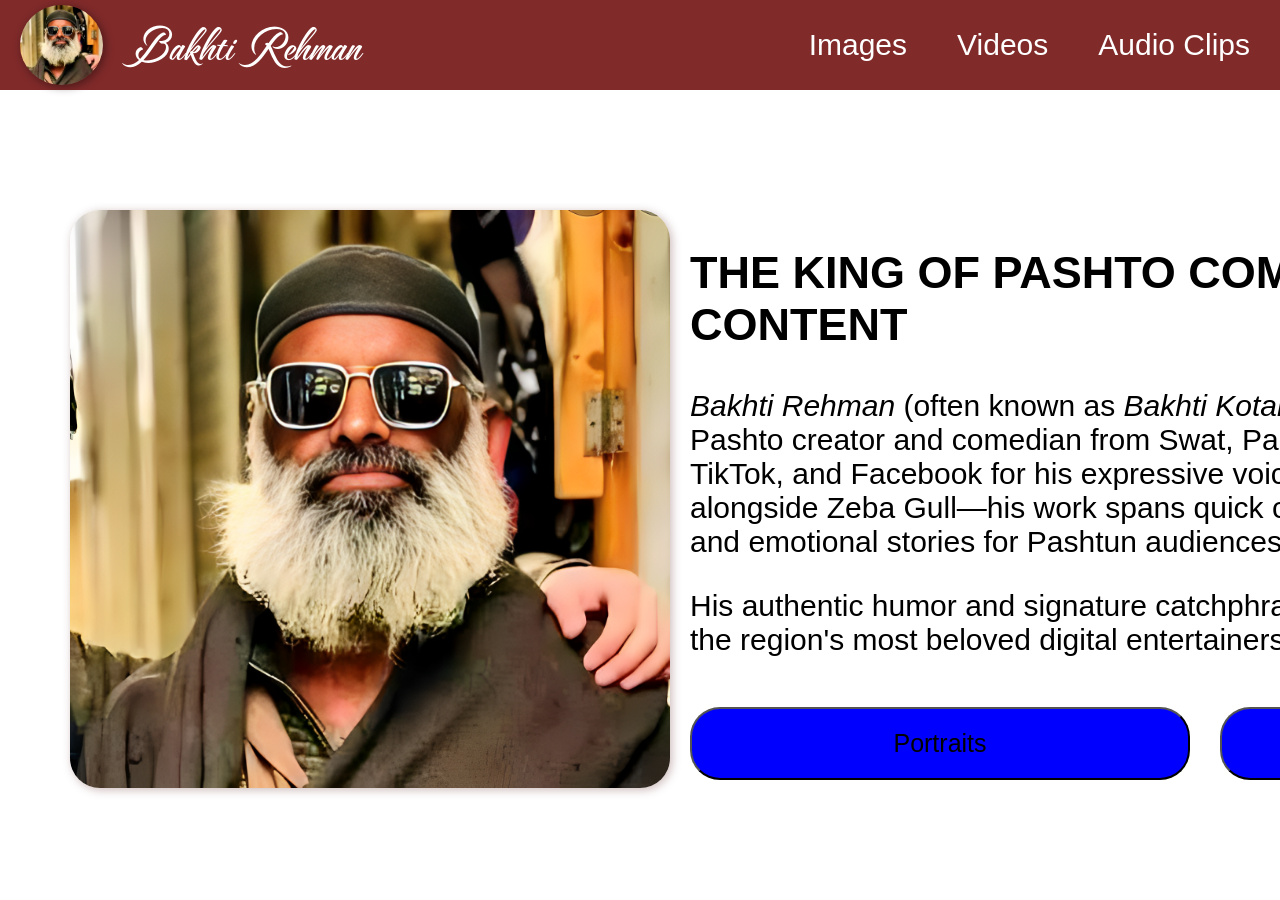
<file: index.html>
<!DOCTYPE html>
<html lang="en">

<head>
    <meta charset="UTF-8">
    <meta name="viewport" content="width=device-width, initial-scale=1.0">
    <title>Bakhti Rehman</title>
    <link rel="stylesheet" href="style.css">

</head>

<body>
    <nav class="navbar">
        <div class="logotitle">
            <img src="images/bakhti-profileclear.png" alt="">
            <a href="index.html">Bakhti Rehman</a>
        </div>
        <div class="navbuttons">
            <a href="images.html" target="_blank">Images</a>
            <a href="videos.html" target="_blank">Videos</a>
            <a href="audioClips.html" target="_blank">Audio Clips</a>
        </div>

    </nav>

    <!-- Main Body Container -->

    <div class="container">
        <div class="containerimg" id="containerimg">
            <img src="images/bakhti-profileclear.png">
        </div>
        <div class="sidetextAndButtons">
            <div class="sidetext">
                <h2>THE KING OF PASHTO COMEDY & VIRAL CONTENT</h2>
                <p class="biography" id="biography">
                    <span id="bakhtirehman"><em>Bakhti Rehman</em></span>

                    (often known as

                    <span id="bakhtikotak"><em> Bakhti Kotak</em></span>)

                    Bakhti Rehman is a viral Pashto creator and comedian from Swat, Pakistan. Known across YouTube,
                    TikTok,
                    and Facebook for his expressive voice and village-life skits—often alongside Zeba Gull—his work
                    spans
                    quick comedy clips, improvised chats, and emotional stories for Pashtun audiences worldwide.
                </p>
                <p class="biography">
                    His authentic humor and signature catchphrases continue to make him one of the region's most beloved
                    digital entertainers.
                </p>

            </div>

            <div class="buttons">
                <button class="portraitVideobtn"><a href="images.html" target="_blank">Portraits</a></button>
                <button class="portraitVideobtn"> <a href="videos.html" target="_blank"> Videos</a>
                </button>
            </div>

        </div>


        <div>
            <hr>
        </div>

        <div class="recentwork">

        </div>


</body>

</html>
</file>
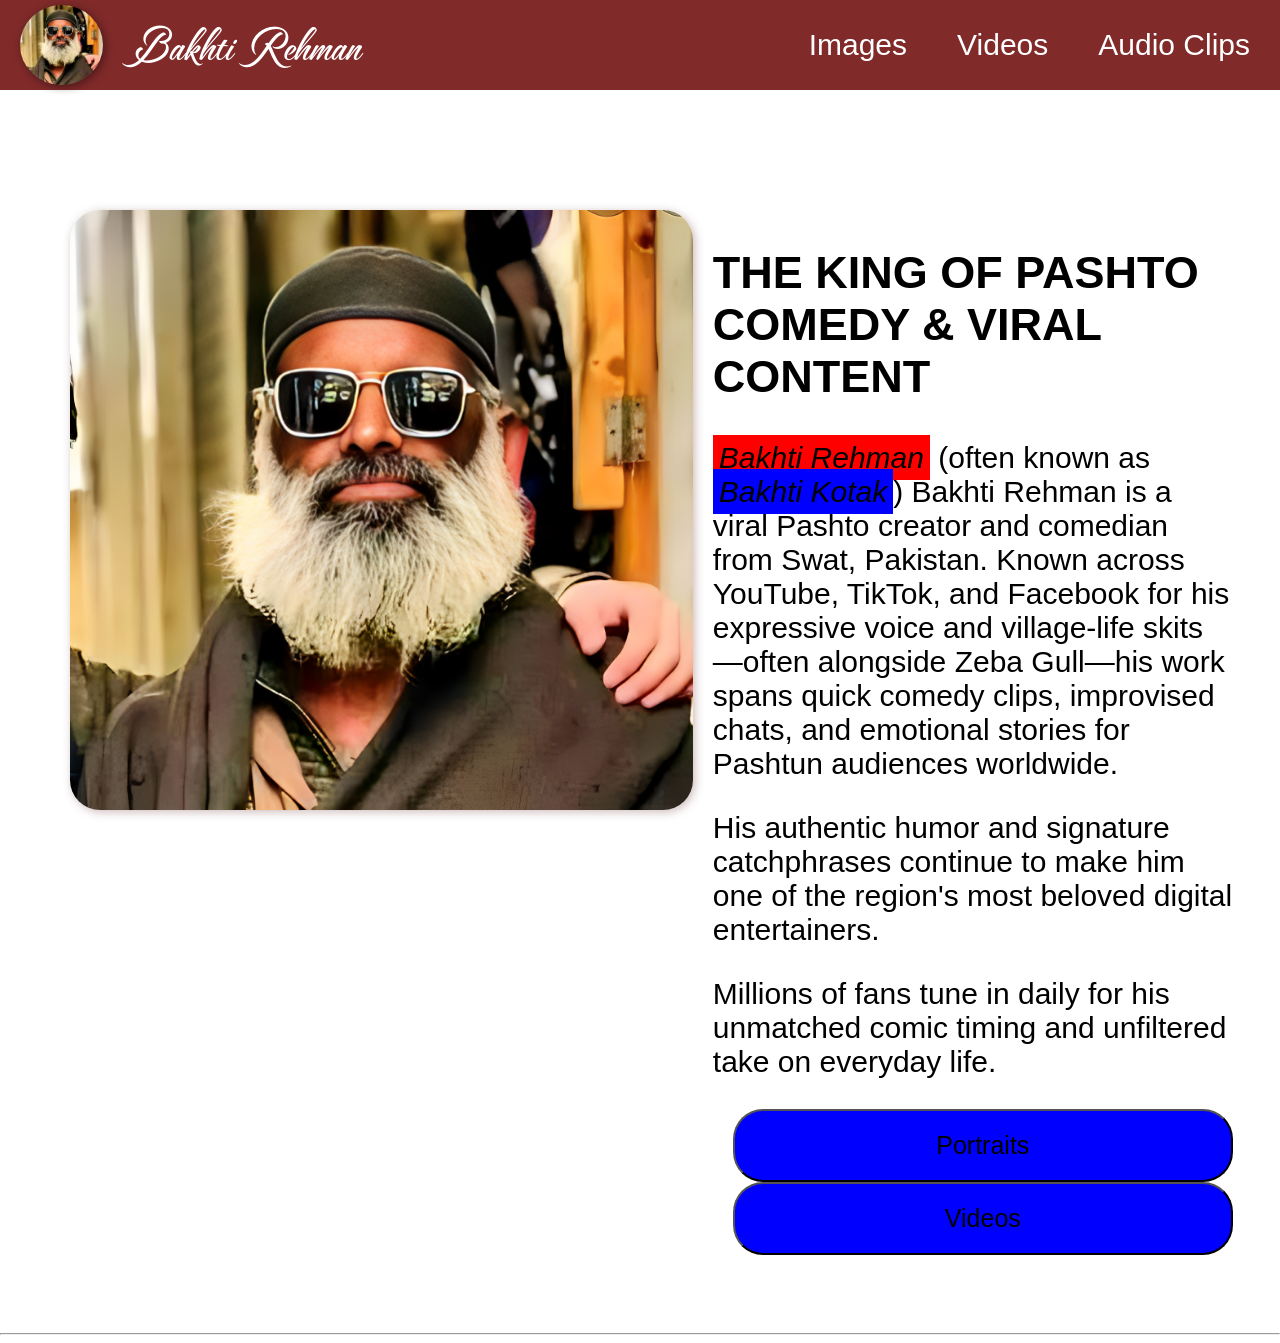
<file: Bakhti/index.html>
<!DOCTYPE html>
<html lang="en">

<head>
    <meta charset="UTF-8">
    <meta name="viewport" content="width=device-width, initial-scale=1.0">
    <title>Bakhti Rehman</title>
    <link rel="stylesheet" href="style.css">

</head>

<body>
    <nav class="navbar">
        <div class="logotitle">
            <img src="images/bakhti-profileclear.png" alt="">
            <span>Bakhti Rehman</span>
        </div>
        <div class="navbuttons">
            <a href="images.html" target="_blank">Images</a>
            <a href="videos.html" target="_blank">Videos</a>
            <a href="audioClips.html" target="_blank">Audio Clips</a>
        </div>

    </nav>

    <!-- Main Body Container -->

    <div class="container">
        <div class="containerimg" id="containerimg">
            <img src="images/bakhti-profileclear.png">
        </div>
        <div class="sidetext">
            <h2>THE KING OF PASHTO COMEDY & VIRAL CONTENT</h2>
            <p class="biography" id="biography">
                <span id="bakhtirehman"><em>Bakhti Rehman</em></span>

                (often known as

                <span id="bakhtikotak"><em> Bakhti Kotak</em></span>)

                Bakhti Rehman is a viral Pashto creator and comedian from Swat, Pakistan. Known across YouTube, TikTok, and Facebook for his expressive voice and village-life skits—often alongside Zeba Gull—his work spans quick comedy clips, improvised chats, and emotional stories for Pashtun audiences worldwide.
            </p>
            <p class="biography">
                His authentic humor and signature catchphrases continue to make him one of the region's most beloved digital entertainers.
            </p>
            <p class="biography">
                Millions of fans tune in daily for his unmatched comic timing and unfiltered take on everyday life.
            </p>
            <button class="portraitVideobtn"><a href="images.html" target="_blank">Portraits</a></button>
            <button class="portraitVideobtn"> <a href="videos.html" target="_blank"> Videos</a>
            </button>

        </div>
    </div>

    <div>
        <hr>
    </div>

    <div class="recentwork">
        
    </div>

    
</body>

</html>
</file>
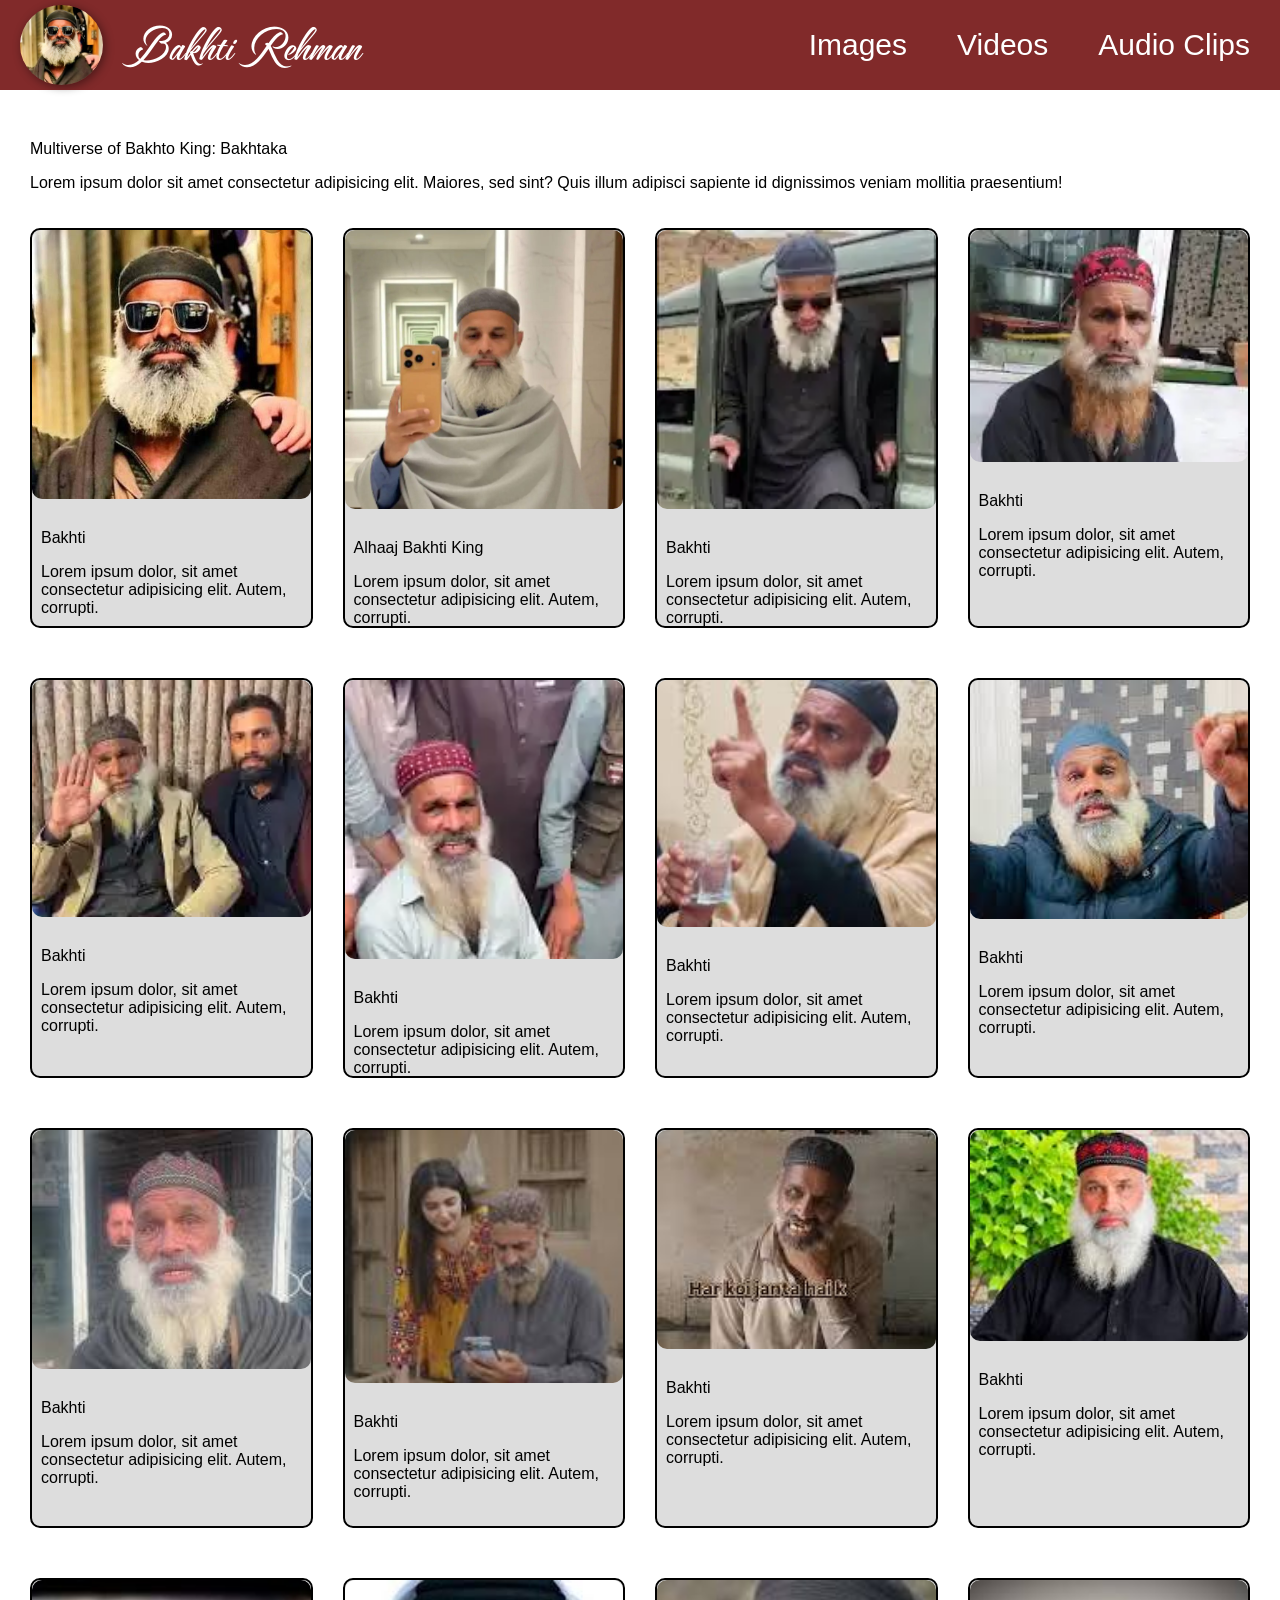
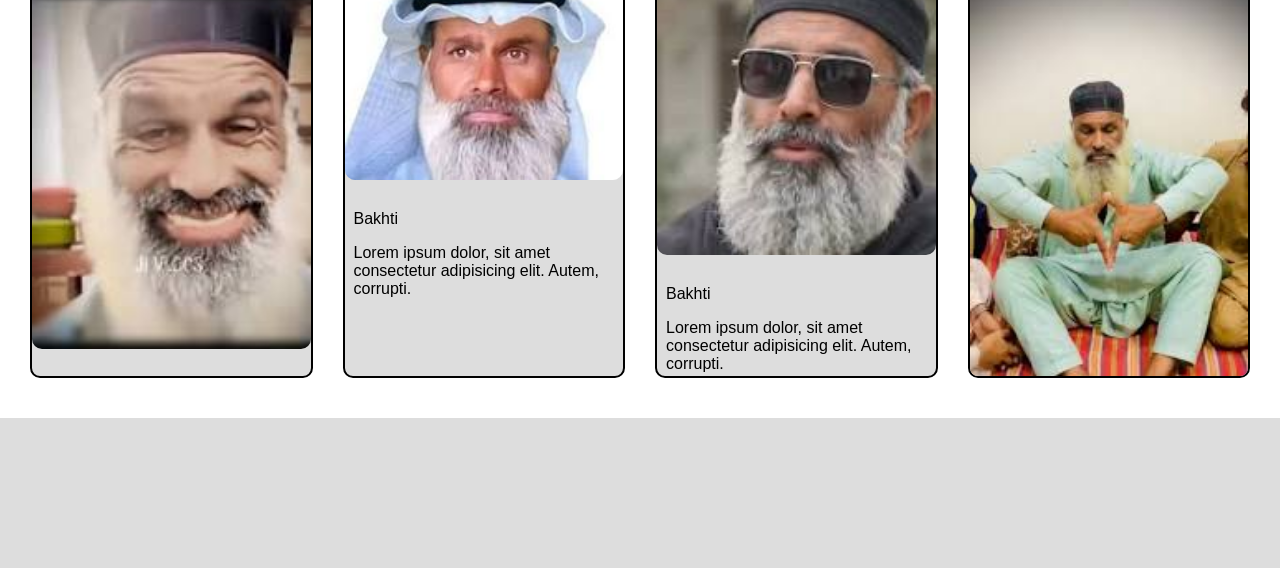
<file: images.html>
<!DOCTYPE html>
<html lang="en">

<head>
    <meta charset="UTF-8">
    <meta name="viewport" content="width=device-width, initial-scale=1.0">
    <title>Images</title>
    <link rel="stylesheet" href="style.css">
</head>

<body>
    <nav class="navbar">
        <div class="logotitle">
            <img src="images/bakhti-profileclear.png" alt="">
            <a href="index.html">Bakhti Rehman</a>
        </div>
        <div class="navbuttons">
            <div class="navbuttons">
            <a href="images.html">Images</a>
            <a href="videos.html">Videos</a>
            <a href="audioClips.html">Audio Clips</a>
        </div>
        </div>
    </nav>

    <main class="imagessectionbody" id="imagessectionbody">
        <div class="cardsectiontop" id="cardsectiontop">
            <span>
                Multiverse of Bakhto King: Bakhtaka
            </span>
            <p>
                Lorem ipsum dolor sit amet consectetur adipisicing elit. Maiores, sed sint? Quis illum adipisci sapiente
                id dignissimos veniam mollitia praesentium!
            </p>

        </div>
        <div class="cards" id="cards">
            <div class="imagecard" id="card1">
                <img src="images/bakhti-profile.png" alt="">
                <div class="cardbody">
                    <span>Bakhti</span>
                    <p>Lorem ipsum dolor, sit amet consectetur adipisicing elit. Autem, corrupti.</p>
                </div>
            </div>
            <div class="imagecard" id="card2">
                <img src="images/bakhti-profile1.jpg" alt="">
                <div class="cardbody">
                    <span>Alhaaj Bakhti King</span>
                    <p>Lorem ipsum dolor, sit amet consectetur adipisicing elit. Autem, corrupti.</p>
                </div>
            </div>
            <div class="imagecard" id="card3">
                <img src="images/bakhtiimg1.png" alt="">
                <div class="cardbody">
                    <span>Bakhti</span>
                    <p>Lorem ipsum dolor, sit amet consectetur adipisicing elit. Autem, corrupti.</p>
                </div>
            </div>
            <div class="imagecard" id="card4">
                <img src="images/bakhtiimg2.png" alt="">
                <div class="cardbody">
                    <span>Bakhti</span>
                    <p>Lorem ipsum dolor, sit amet consectetur adipisicing elit. Autem, corrupti.</p>
                </div>
            </div>
            <div class="imagecard" id="card5">
                <img src="images/bakhtiimg3.png" alt="">
                <div class="cardbody">
                    <span>Bakhti</span>
                    <p>Lorem ipsum dolor, sit amet consectetur adipisicing elit. Autem, corrupti.</p>
                </div>
            </div>

            <div class="imagecard" id="card5">
                <img src="images/bakhtiimg4.png" alt="">
                <div class="cardbody">
                    <span>Bakhti</span>
                    <p>Lorem ipsum dolor, sit amet consectetur adipisicing elit. Autem, corrupti.</p>
                </div>
            </div>

            <div class="imagecard" id="card5">
                <img src="images/bakhtiimg6.png" alt="">
                <div class="cardbody">
                    <span>Bakhti</span>
                    <p>Lorem ipsum dolor, sit amet consectetur adipisicing elit. Autem, corrupti.</p>
                </div>
            </div>

            <div class="imagecard" id="card5">
                <img src="images/bakhtiimg7.png" alt="">
                <div class="cardbody">
                    <span>Bakhti</span>
                    <p>Lorem ipsum dolor, sit amet consectetur adipisicing elit. Autem, corrupti.</p>
                </div>
            </div>

            <div class="imagecard" id="card5">
                <img src="images/bakhtiimg8.png" alt="">
                <div class="cardbody">
                    <span>Bakhti</span>
                    <p>Lorem ipsum dolor, sit amet consectetur adipisicing elit. Autem, corrupti.</p>
                </div>
            </div>

            <div class="imagecard" id="card5">
                <img src="images/bakhtiimg9.png" alt="">
                <div class="cardbody">
                    <span>Bakhti</span>
                    <p>Lorem ipsum dolor, sit amet consectetur adipisicing elit. Autem, corrupti.</p>
                </div>
            </div>

            <div class="imagecard" id="card5">
                <img src="images/bakhtiimg10.png" alt="">
                <div class="cardbody">
                    <span>Bakhti</span>
                    <p>Lorem ipsum dolor, sit amet consectetur adipisicing elit. Autem, corrupti.</p>
                </div>
            </div>

            <div class="imagecard" id="card5">
                <img src="images/bakhtiimg11.png" alt="">
                <div class="cardbody">
                    <span>Bakhti</span>
                    <p>Lorem ipsum dolor, sit amet consectetur adipisicing elit. Autem, corrupti.</p>
                </div>
            </div>

            <div class="imagecard" id="card5">
                <img src="images/bakhtiimg12.png" alt="">
                <div class="cardbody">
                    <span>Bakhti</span>
                    <p>Lorem ipsum dolor, sit amet consectetur adipisicing elit. Autem, corrupti.</p>
                </div>
            </div>

            <div class="imagecard" id="card5">
                <img src="images/bakhtiimg13.png" alt="">
                <div class="cardbody">
                    <span>Bakhti</span>
                    <p>Lorem ipsum dolor, sit amet consectetur adipisicing elit. Autem, corrupti.</p>
                </div>
            </div>

            <div class="imagecard" id="card5">
                <img src="images/bakhtiimg14.png" alt="">
                <div class="cardbody">
                    <span>Bakhti</span>
                    <p>Lorem ipsum dolor, sit amet consectetur adipisicing elit. Autem, corrupti.</p>
                </div>
            </div>

            <div class="imagecard" id="card5">
                <img src="images/bakhtiimg15.png" alt="">
                <div class="cardbody">
                    <span>Bakhti</span>
                    <p>Lorem ipsum dolor, sit amet consectetur adipisicing elit. Autem, corrupti.</p>
                </div>
            </div>
    
        </div>

    </main>

    <footer>

    </footer>

</body>

</html>
</file>
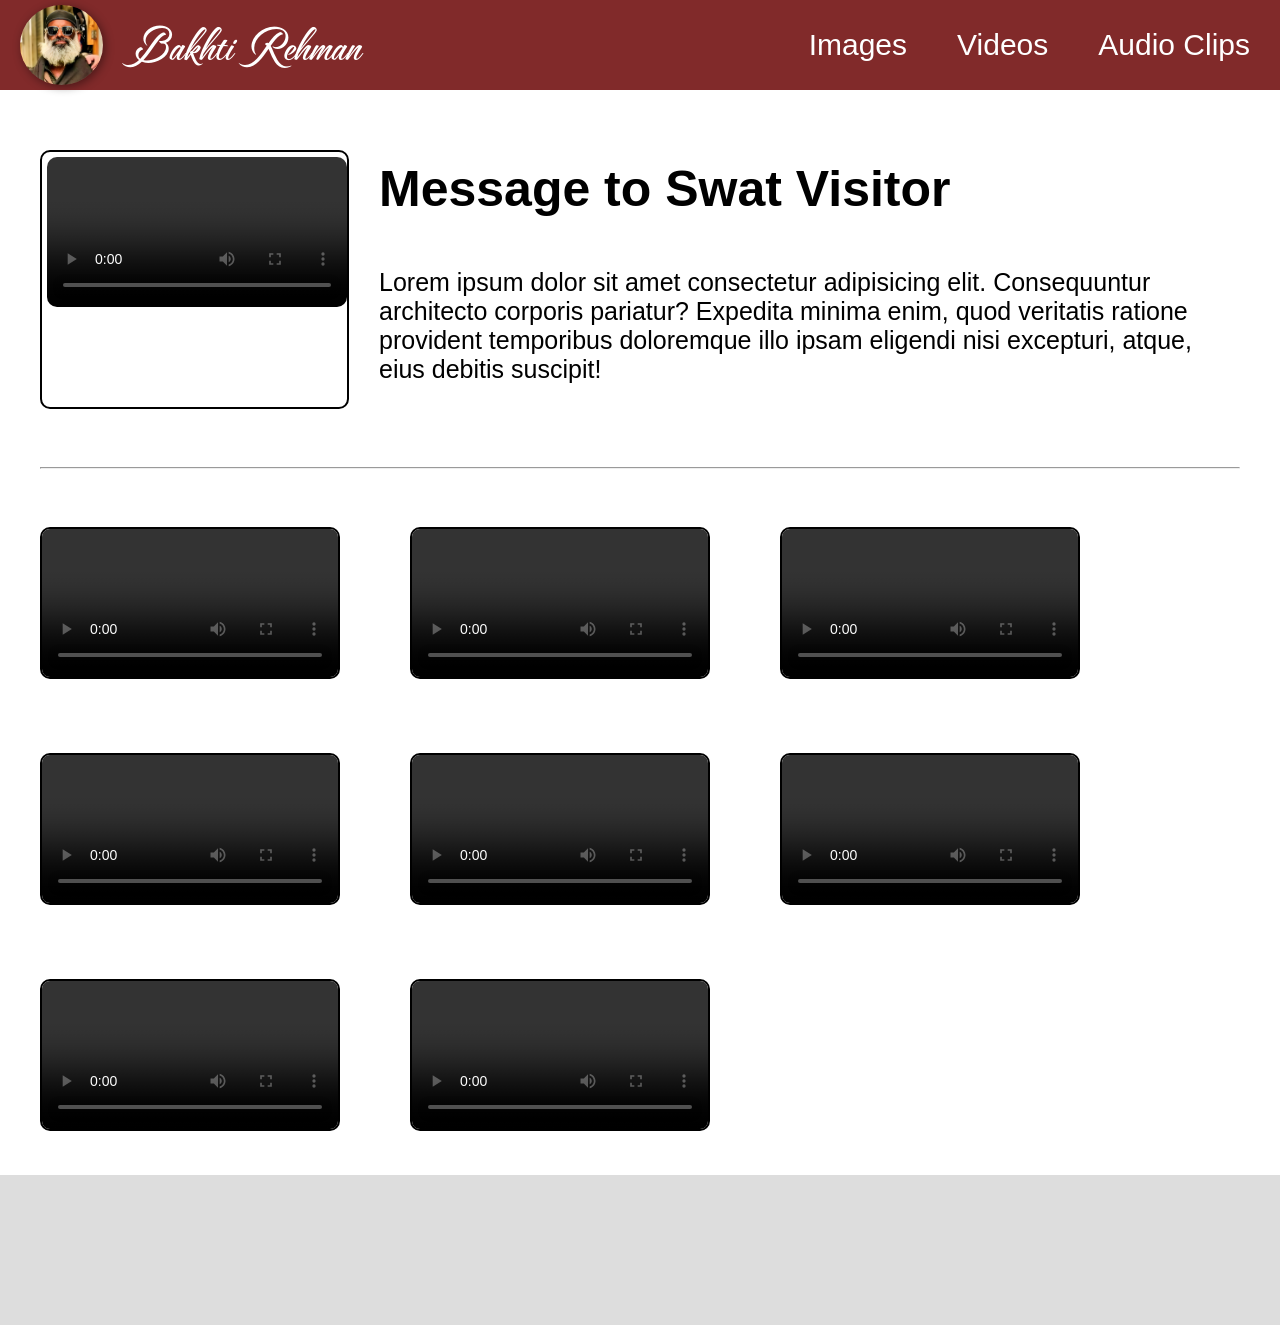
<file: videos.html>
<!DOCTYPE html>
<html lang="en">

<head>
    <meta charset="UTF-8">
    <meta name="viewport" content="width=device-width, initial-scale=1.0">
    <title>Videos Section</title>
    <link rel="stylesheet" href="style.css">
</head>

<body>
    <nav class="navbar">
        <div class="logotitle">
            <img src="images/bakhti-profileclear.png" alt="">
            <a href="index.html">Bakhti Rehman</a>
        </div>
        <div class="navbuttons">
            <div class="navbuttons">
            <a href="images.html">Images</a>
            <a href="videos.html">Videos</a>
            <a href="audioClips.html">Audio Clips</a>
        </div>
        </div>
    </nav>

    <main class="videosection">
        <div class="herovideoanddetails">
            <div class="herovideocard" id="herovideocard1">
                <video controls>
                    <source src="videos/bakhtivid4.mp4" playsinline>
                </video>
            </div>
            <div class="herovideosidetext">
                <h3 class="videotitle">Message to Swat Visitor</h3>
                <p>Lorem ipsum dolor sit amet consectetur adipisicing elit. Consequuntur architecto corporis pariatur? Expedita minima enim, quod veritatis ratione provident temporibus doloremque illo ipsam eligendi nisi excepturi, atque, eius debitis suscipit!</p>
            </div>
        </div>

        <div class="hr">
            <hr>
        </div>

        <div class="morevideos" id="morevideos">

            <div class="videocard" id="videocard2">
                <video controls>
                    <source src="videos/bakhtivid2.mp4">
                </video>
            </div>

            <div class="videocard" id="videocard3">
                <video controls>
                    <source src="videos/bakhtivid3.mp4">
                </video>
            </div>
            <div class="videocard" id="videocard4">
                <video controls>
                    <source src="videos/bakhtivid1.mp4">
                </video>
            </div>
            <div class="videocard" id="videocard5">
                <video controls>
                    <source src="videos/bakhtivid5.mp4">
                </video>
            </div>
            <div class="videocard" id="videocard6">
                <video controls>
                    <source src="videos/bakhtivid6.mp4">
                </video>
            </div>
            <div class="videocard" id="videocard7">
                <video controls>
                    <source src="videos/bakhtivid7.mp4">
                </video>
            </div>
            <div class="videocard" id="videocard8">
                <video controls>
                    <source src="videos/bakhtivid8.mp4">
                </video>
            </div>
            <div class="videocard" id="videocard9">
                <video controls>
                    <source src="videos/bakhtivid9.mp4">
                </video>
            </div>
        </div>
    </main>

    <footer>

    </footer>
</body>

</html>
</file>
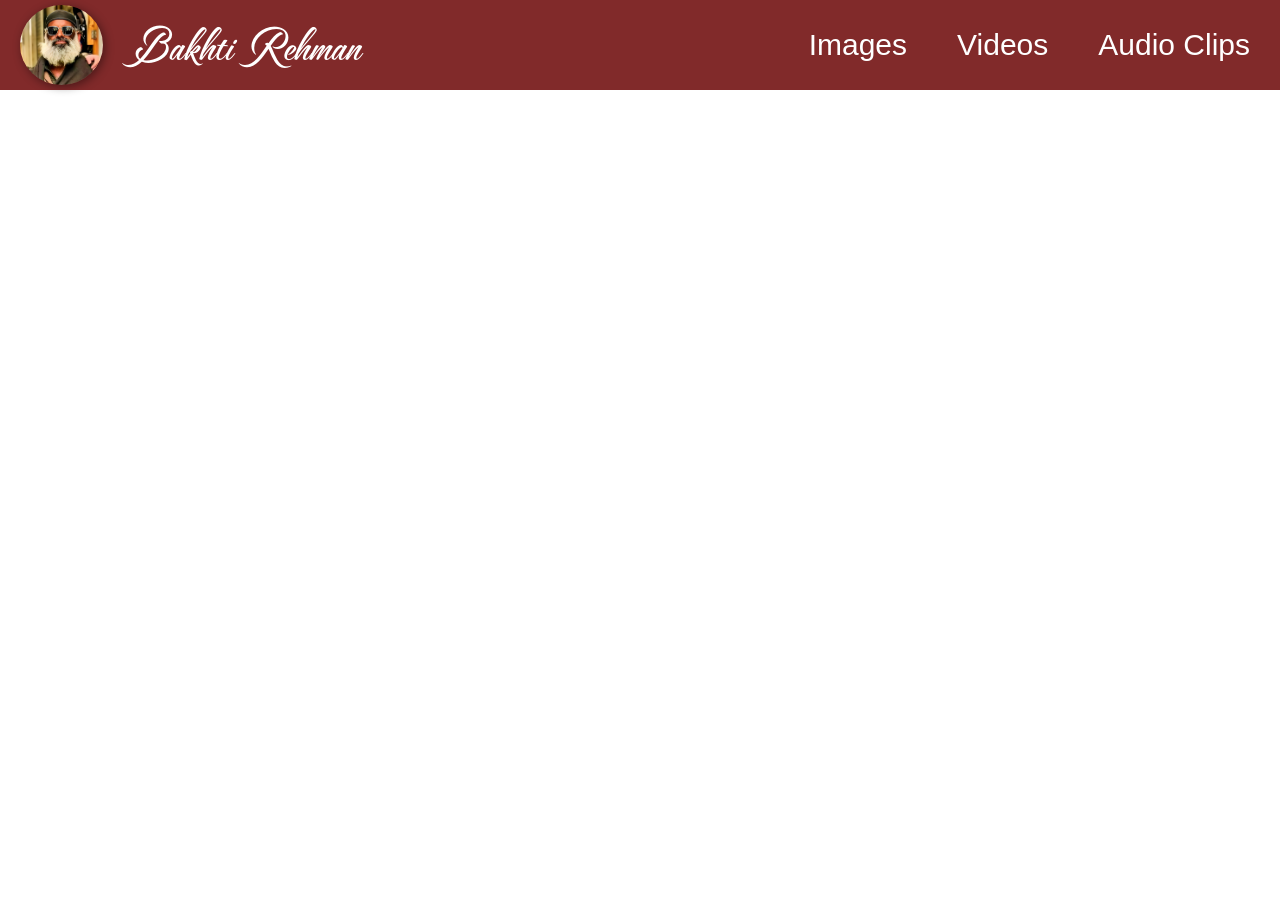
<file: Bakhti/audioClips.html>
<!DOCTYPE html>
<html lang="en">
<head>
    <meta charset="UTF-8">
    <meta name="viewport" content="width=device-width, initial-scale=1.0">
    <title>Audio Clips</title>
    <link rel="stylesheet" href="style.css">
</head>
<body>
    <nav class="navbar">
        <div class="logotitle">
            <img src="images/bakhti-profileclear.png" alt="">
            <span>Bakhti Rehman</span>
        </div>
        <div class="navbuttons">
            <div class="navbuttons">
            <a href="images.html" target="_blank">Images</a>
            <a href="videos.html" target="_blank">Videos</a>
            <a href="audioClips.html" target="_blank">Audio Clips</a>
        </div>
        </div>
    </nav>

</body>
</html>
</file>
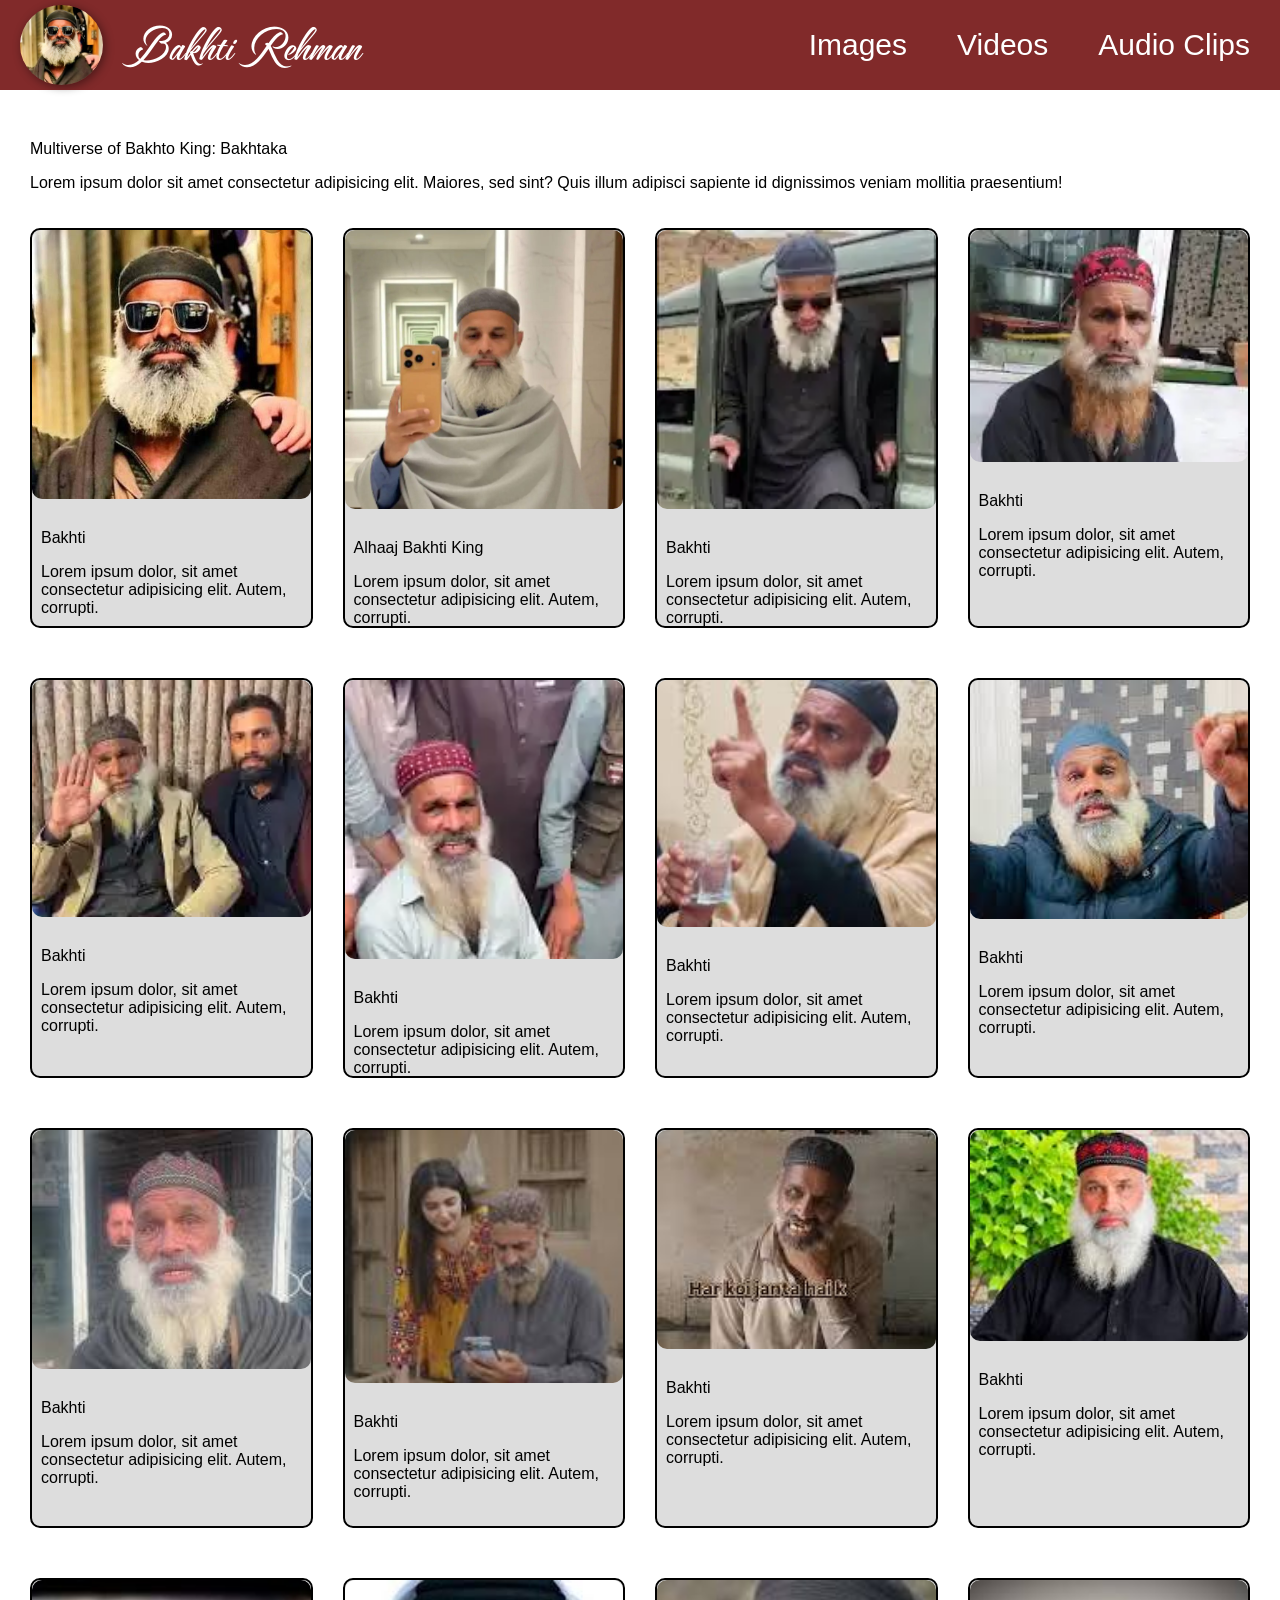
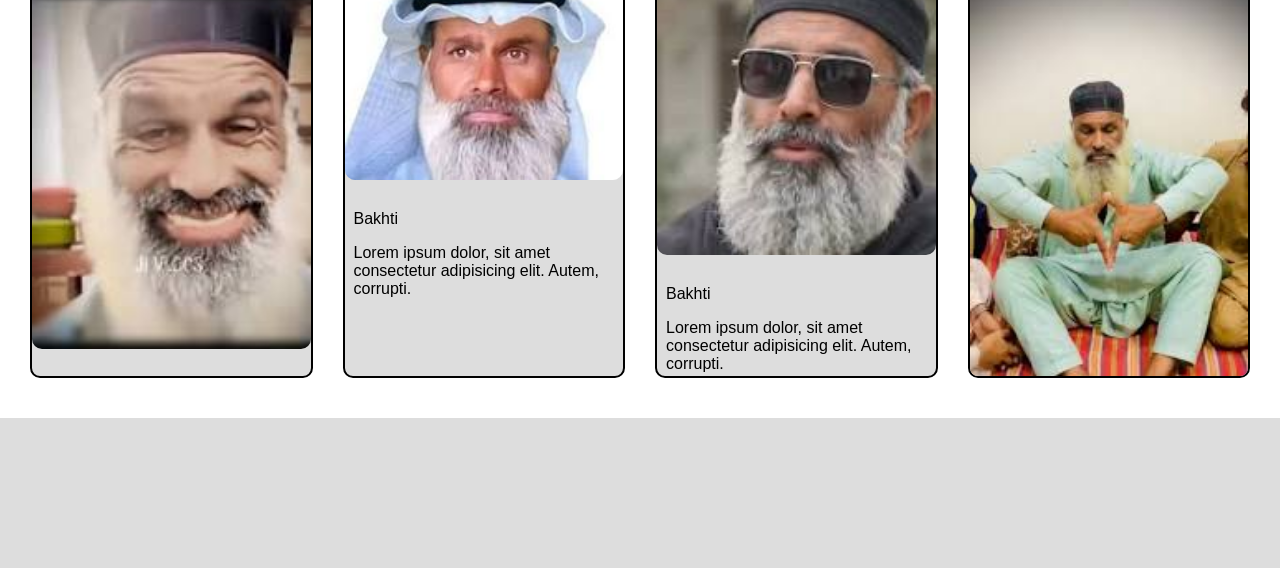
<file: Bakhti/images.html>
<!DOCTYPE html>
<html lang="en">

<head>
    <meta charset="UTF-8">
    <meta name="viewport" content="width=device-width, initial-scale=1.0">
    <title>Images</title>
    <link rel="stylesheet" href="style.css">
</head>

<body>
    <nav class="navbar">
        <div class="logotitle">
            <img src="images/bakhti-profileclear.png" alt="">
            <span>Bakhti Rehman</span>
        </div>
        <div class="navbuttons">
            <div class="navbuttons">
            <a href="images.html" target="_blank">Images</a>
            <a href="videos.html" target="_blank">Videos</a>
            <a href="audioClips.html" target="_blank">Audio Clips</a>
        </div>
        </div>
    </nav>

    <main class="imagessectionbody" id="imagessectionbody">
        <div class="cardsectiontop" id="cardsectiontop">
            <span>
                Multiverse of Bakhto King: Bakhtaka
            </span>
            <p>
                Lorem ipsum dolor sit amet consectetur adipisicing elit. Maiores, sed sint? Quis illum adipisci sapiente
                id dignissimos veniam mollitia praesentium!
            </p>

        </div>
        <div class="cards" id="cards">
            <div class="imagecard" id="card1">
                <img src="images/bakhti-profile.png" alt="">
                <div class="cardbody">
                    <span>Bakhti</span>
                    <p>Lorem ipsum dolor, sit amet consectetur adipisicing elit. Autem, corrupti.</p>
                </div>
            </div>
            <div class="imagecard" id="card2">
                <img src="images/bakhti-profile1.jpg" alt="">
                <div class="cardbody">
                    <span>Alhaaj Bakhti King</span>
                    <p>Lorem ipsum dolor, sit amet consectetur adipisicing elit. Autem, corrupti.</p>
                </div>
            </div>
            <div class="imagecard" id="card3">
                <img src="images/bakhtiimg1.png" alt="">
                <div class="cardbody">
                    <span>Bakhti</span>
                    <p>Lorem ipsum dolor, sit amet consectetur adipisicing elit. Autem, corrupti.</p>
                </div>
            </div>
            <div class="imagecard" id="card4">
                <img src="images/bakhtiimg2.png" alt="">
                <div class="cardbody">
                    <span>Bakhti</span>
                    <p>Lorem ipsum dolor, sit amet consectetur adipisicing elit. Autem, corrupti.</p>
                </div>
            </div>
            <div class="imagecard" id="card5">
                <img src="images/bakhtiimg3.png" alt="">
                <div class="cardbody">
                    <span>Bakhti</span>
                    <p>Lorem ipsum dolor, sit amet consectetur adipisicing elit. Autem, corrupti.</p>
                </div>
            </div>

            <div class="imagecard" id="card5">
                <img src="images/bakhtiimg4.png" alt="">
                <div class="cardbody">
                    <span>Bakhti</span>
                    <p>Lorem ipsum dolor, sit amet consectetur adipisicing elit. Autem, corrupti.</p>
                </div>
            </div>

            <div class="imagecard" id="card5">
                <img src="images/bakhtiimg6.png" alt="">
                <div class="cardbody">
                    <span>Bakhti</span>
                    <p>Lorem ipsum dolor, sit amet consectetur adipisicing elit. Autem, corrupti.</p>
                </div>
            </div>

            <div class="imagecard" id="card5">
                <img src="images/bakhtiimg7.png" alt="">
                <div class="cardbody">
                    <span>Bakhti</span>
                    <p>Lorem ipsum dolor, sit amet consectetur adipisicing elit. Autem, corrupti.</p>
                </div>
            </div>

            <div class="imagecard" id="card5">
                <img src="images/bakhtiimg8.png" alt="">
                <div class="cardbody">
                    <span>Bakhti</span>
                    <p>Lorem ipsum dolor, sit amet consectetur adipisicing elit. Autem, corrupti.</p>
                </div>
            </div>

            <div class="imagecard" id="card5">
                <img src="images/bakhtiimg9.png" alt="">
                <div class="cardbody">
                    <span>Bakhti</span>
                    <p>Lorem ipsum dolor, sit amet consectetur adipisicing elit. Autem, corrupti.</p>
                </div>
            </div>

            <div class="imagecard" id="card5">
                <img src="images/bakhtiimg10.png" alt="">
                <div class="cardbody">
                    <span>Bakhti</span>
                    <p>Lorem ipsum dolor, sit amet consectetur adipisicing elit. Autem, corrupti.</p>
                </div>
            </div>

            <div class="imagecard" id="card5">
                <img src="images/bakhtiimg11.png" alt="">
                <div class="cardbody">
                    <span>Bakhti</span>
                    <p>Lorem ipsum dolor, sit amet consectetur adipisicing elit. Autem, corrupti.</p>
                </div>
            </div>

            <div class="imagecard" id="card5">
                <img src="images/bakhtiimg12.png" alt="">
                <div class="cardbody">
                    <span>Bakhti</span>
                    <p>Lorem ipsum dolor, sit amet consectetur adipisicing elit. Autem, corrupti.</p>
                </div>
            </div>

            <div class="imagecard" id="card5">
                <img src="images/bakhtiimg13.png" alt="">
                <div class="cardbody">
                    <span>Bakhti</span>
                    <p>Lorem ipsum dolor, sit amet consectetur adipisicing elit. Autem, corrupti.</p>
                </div>
            </div>

            <div class="imagecard" id="card5">
                <img src="images/bakhtiimg14.png" alt="">
                <div class="cardbody">
                    <span>Bakhti</span>
                    <p>Lorem ipsum dolor, sit amet consectetur adipisicing elit. Autem, corrupti.</p>
                </div>
            </div>

            <div class="imagecard" id="card5">
                <img src="images/bakhtiimg15.png" alt="">
                <div class="cardbody">
                    <span>Bakhti</span>
                    <p>Lorem ipsum dolor, sit amet consectetur adipisicing elit. Autem, corrupti.</p>
                </div>
            </div>
    
        </div>

    </main>

    <footer>

    </footer>

</body>

</html>
</file>
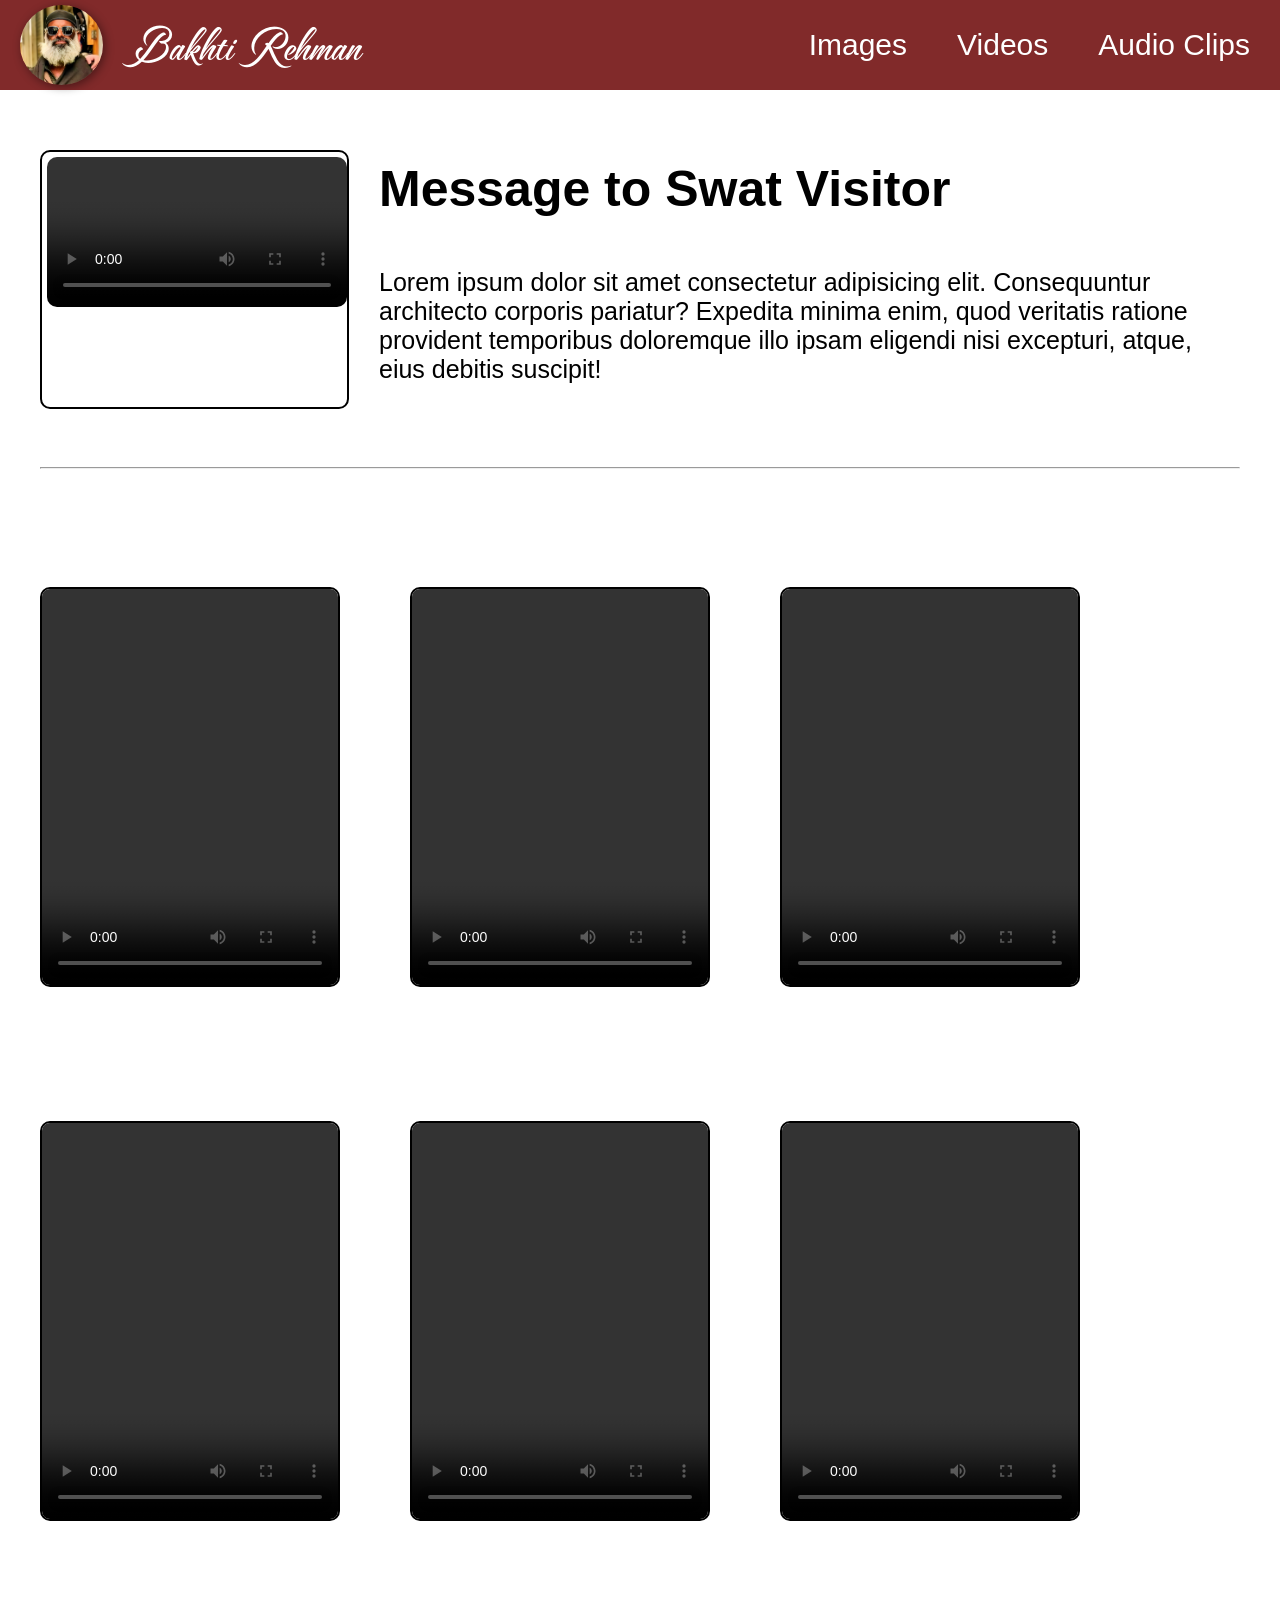
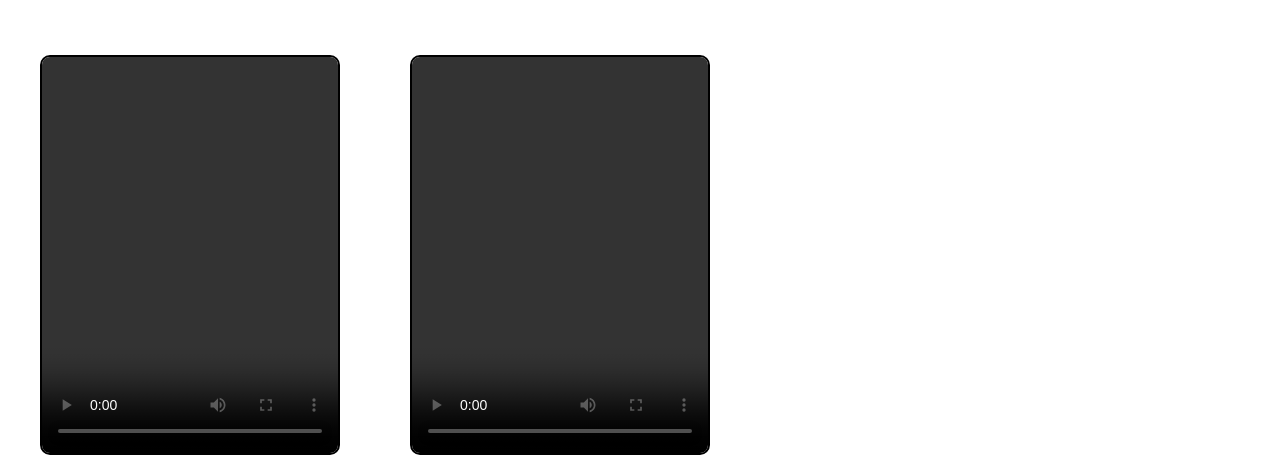
<file: Bakhti/videos.html>
<!DOCTYPE html>
<html lang="en">

<head>
    <meta charset="UTF-8">
    <meta name="viewport" content="width=device-width, initial-scale=1.0">
    <title>Videos Section</title>
    <link rel="stylesheet" href="style.css">
</head>

<body>
    <nav class="navbar">
        <div class="logotitle">
            <img src="images/bakhti-profileclear.png" alt="">
            <span>Bakhti Rehman</span>
        </div>
        <div class="navbuttons">
            <div class="navbuttons">
            <a href="images.html" target="_blank">Images</a>
            <a href="videos.html" target="_blank">Videos</a>
            <a href="audioClips.html" target="_blank">Audio Clips</a>
        </div>
        </div>
    </nav>

    <main class="videosection">
        <div class="herovideoanddetails">
            <div class="herovideocard" id="herovideocard1">
                <video controls>
                    <source src="videos/bakhtivid4.mp4" playsinline>
                </video>
            </div>
            <div class="herovideosidetext">
                <h3 class="videotitle">Message to Swat Visitor</h3>
                <p>Lorem ipsum dolor sit amet consectetur adipisicing elit. Consequuntur architecto corporis pariatur? Expedita minima enim, quod veritatis ratione provident temporibus doloremque illo ipsam eligendi nisi excepturi, atque, eius debitis suscipit!</p>
            </div>
        </div>

        <div class="hr">
            <hr>
        </div>

        <div class="morevideos" id="morevideos">

            <div class="videocard" id="videocard2">
                <video controls>
                    <source src="videos/bakhtivid2.mp4">
                </video>
            </div>

            <div class="videocard" id="videocard3">
                <video controls>
                    <source src="videos/bakhtivid3.mp4">
                </video>
            </div>
            <div class="videocard" id="videocard4">
                <video controls>
                    <source src="videos/bakhtivid1.mp4">
                </video>
            </div>
            <div class="videocard" id="videocard5">
                <video controls>
                    <source src="videos/bakhtivid5.mp4">
                </video>
            </div>
            <div class="videocard" id="videocard6">
                <video controls>
                    <source src="videos/bakhtivid6.mp4">
                </video>
            </div>
            <div class="videocard" id="videocard7">
                <video controls>
                    <source src="videos/bakhtivid7.mp4">
                </video>
            </div>
            <div class="videocard" id="videocard8">
                <video controls>
                    <source src="videos/bakhtivid8.mp4">
                </video>
            </div>
            <div class="videocard" id="videocard9">
                <video controls>
                    <source src="videos/bakhtivid9.mp4">
                </video>
            </div>
        </div>
    </main>
</body>

</html>
</file>
<file: style.css>
* {
    font-family:'Gill Sans', 'Gill Sans MT', Calibri, 'Trebuchet MS', sans-serif;
    color: black;
    box-sizing: border-box;
}

body {
    margin: 0;
    background-color: white;
    
}
@font-face {
    font-family: RasleyHeights;
    src: url(fonts/RasleyHeights_PERSONAL_USE_ONLY.otf);
}
@font-face {
    font-family: Bright;
    src: url(fonts/Bright-Giftak.ttf);
}

/* Navigation Bar */
.navbar {
    font-size: 30px;
    background-color: rgb(129, 42, 42);
    width: 100%;
    min-height: 90px;
    display: flex;
    align-items: center;
    justify-content: space-between;
    flex-wrap: wrap;
    color: white;
    position: sticky;
    top: 0px;

}

.logotitle {
    display: flex;
    align-items: center;
    gap: 20px;
}

.logotitle a {
    color: white;
    margin-top: 10px;
    font-family: RasleyHeights;
    text-decoration: none;
}


/* navbar img */
.navbar img {
    width: auto;
    height: 80px;
    border-radius: 100%;
    margin-left: 20px;
    box-shadow: 2px 2px 10px rgba(0, 0, 0, 0.438);
}

/* navBar Buttons */
.navbuttons {
    display: flex;
    gap: 20px;
}

.navbuttons a {
    text-decoration: none;
    color: white;
    margin-right: 30px;
}



/* Body Contaier */
.container {
    height: auto;
    display: flex;
    width: 100%;
    margin-top: 50px;
    padding: 70px;
    gap: 20px;

}

.sidetext {
    max-width: 100%;
    font-size: 30px;
    
}

.sidetext p span {
    color: red;
}



.containerimg img {
    max-width: 100%;
    max-height: 600px;
    border-radius: 30px;
    box-shadow: 2px 2px 10px rgba(154, 115, 115, 0.49);
}


.container img:hover {
    transform: scale(1.05);
}
.sidetextAndButtons{
    justify-content: center;
}
.buttons{
    display: flex;
    justify-content: center;
    gap: 30px;
    margin: 50px 0 0 0;
    
}


 .buttons button{
    width: 500px;
    background-color: blue;
    padding: 20px;
    border-radius: 30px;


}

.buttons button:hover {
    background-color: red;
}

.buttons button a {
    color: black;
    text-decoration: none;
    font-size: 25px;
}







    





/* Images HTML */

.imagessectionbody{
    display: flex;
    flex-direction: column;
    
}
.cardsectiontop{
    margin: 0;
    margin: 50px 30px 0 30px;
}

.cards{
    display: flex;
    margin:0 25px;
    justify-content: space-between;
    margin: 0 30px;
    flex-wrap: wrap;
    gap: 30px;
    
}
.imagecard{
    flex-direction: column;
    background-color: #ddd;
    display: flex;
    max-width: 500px;
    height: 400px;
    object-fit: cover;
    margin-top: 20px;
    flex: 1 1 250px; 
    overflow: hidden;
    border-radius: 10px;
    border: 2px solid black;   
}
.imagecard img{
    border-radius: 10px;
}



.cardbody{
    margin-top: 30px;
    margin-left: 9px;
}









/* Images HTML */

.imagessectionbody{
    display: flex;
    flex-direction: column;
    
}
.cardsectiontop{
    margin: 0;
    margin: 50px 30px 0 30px;
}

.cards{
    display: flex;
    margin:0 25px;
    justify-content: space-between;
    margin: 0 30px;
    flex-wrap: wrap;
    gap: 30px;
    
}
.imagecard{
    flex-direction: column;
    background-color: #ddd;
    display: flex;
    max-width: 500px;
    height: 400px;
    object-fit: cover;
    margin-top: 20px;
    flex: 1 1 250px; 
    overflow: hidden;
    border-radius: 10px;
    border: 2px solid black;   
}
.imagecard img{
    border-radius: 10px;
}



.cardbody{
    margin-top: 30px;
    margin-left: 9px;
}






/* HTML Videos Section */

.videosection{
 display: flex;
 flex-wrap: wrap;
 flex-direction: column;
 margin: 0 40px;
 gap: 50px;
 
}
.herovideoanddetails{
    margin-top: 60px;
    display: flex;
    
}

.herovideocard {
    border-radius: 10px;
    border: 2px solid black;
    /* color: red; */
}
.videotitle{
    margin-left: 30px;
    font-size: 50px;
    margin-top: 10px;
}
.herovideosidetext > p{
    margin-left: 30px;
    font-size: 25px;
}
.herovideocard video{
    border-radius: 10px;
    margin-top: 5px;
    margin-left: 5px;
    
}
.videocard video{
    max-width: 300px;
    /* height: 400px; */
    /* margin-top: 60px; */
    flex: 1 1 350px;
    border: 2px solid black;
    border-radius: 10px;    
}
.morevideos{
    display: flex;
    gap: 70px;
    flex-wrap: wrap;
    
    
}





/* Index HTML Media Queries */

@media (max-width: 320px) {

    *{
        font-size: 20px;
    }
    .navbar {
        width: 100%;
        flex-wrap: nowrap;
    }

    .sidetext{
        width: 100%;
    }
    .navbar img {
        width: auto;
        height: 40px;
    }
    .logotitle span{
        font-size: 20px;
    }

    .container {
        flex-direction: column;
        width: 100%;
    }

    .container img {
        max-width: 100%;
    }

    .navbuttons a {
        display: none;
    }
}

/* Index HTML Media Queries */

@media (min-width: 321px) and (max-width: 800px) {
    *{
        font-size: 20px;
    }
    .navbar {
        width: 100%;

    }

    .navbar img {
        width: auto;
        height: 40px;
    }
    .logotitle span{
        font-size: 20px;
    }

    .container {
        flex-direction: column;
    }

    .container img {
        width: 100%;
    }

    .navbuttons a {
        display: none;
    }
}

/* Index HTML Media Queries */
@media (min-width: 801px) and (max-width: 1024px) {
    .navbar {
        width: 100%;

    }

    .containerimg img {
        max-width: 100%;
    }
}

/* Index HTML Media Queries */




/* Media Queries for Image Section */
@media (max-width: 320px) {

    *{
        font-size: 20px;
    }
    .navbar {
        width: 100%;
        flex-wrap: nowrap;
    }
    .herovideoanddetails{
        flex-wrap: wrap;
    }

}

/* Media Queries for Image Section */
@media (min-width: 321px) and (max-width: 800px) {
    *{
        font-size: 20px;
    }
    .navbar {
        width: 100%;

    }

    .navbar img {
        width: auto;
        height: 40px;
    }
    .logotitle span{
        font-size: 20px;
    }


}

/* Media Queries for Image Section */
@media (min-width: 801px) and (max-width: 1024px) {
    .navbar {
        width: 100%;

    }

    .container {
        flex-direction: column;
    }

    .container img {
        max-width: 100%;
    }
}

/* Media Queries for Image Section */
@media (min-width: 1025px) and (max-width: 5000px){
    .navbar {
        width: 100%;

    }
    
}


/* Video Section Media Queries */
@media (max-width: 320px) {
    *{
        font-size: 20px;
    }
    .navbar {
        width: 100%;
        flex-wrap: nowrap;
    }
    .herovideoanddetails{
        flex-wrap: wrap;
    }


}
/* Video Section Media Queries */

@media (min-width: 321px) and (max-width: 800px) {
    .herovideoanddetails{
        flex-wrap: wrap;
    }
}
@media (min-width: 801px) and (max-width: 1024px) {
    .navbar{
        width: 100%;
    }
    .herovideoanddetails{
        flex-wrap: wrap;
    }
    .videocard video{
        width: auto;
        height: auto;

    }
}

@media (min-width: 1025px) {

    .navbar{
        width: 100%;
    }
    .containerimg img {
    max-width: 600px;
    max-height: 600px;
    border-radius: 30px;
    box-shadow: 2px 2px 10px rgba(154, 115, 115, 0.49);
}

    
}



footer{
    background-color: #ddd;
    max-width: 100%;
    height: 150px;
    margin-top: 40px;

}
</file>
<file: Bakhti/style.css>
* {
    font-family:'Gill Sans', 'Gill Sans MT', Calibri, 'Trebuchet MS', sans-serif;
    color: black;
    box-sizing: border-box;
}

body {
    margin: 0;
    background-color: white;
    
}
@font-face {
    font-family: RasleyHeights;
    src: url(fonts/RasleyHeights_PERSONAL_USE_ONLY.otf);
}
@font-face {
    font-family: Bright;
    src: url(fonts/Bright-Giftak.ttf);
}

/* Navigation Bar */
.navbar {
    font-size: 30px;
    background-color: rgb(129, 42, 42);
    width: 100%;
    min-height: 90px;
    display: flex;
    align-items: center;
    justify-content: space-between;
    flex-wrap: wrap;
    color: white;
    position: sticky;
    top: 0px;

}

.logotitle {
    display: flex;
    align-items: center;
    gap: 20px;
}

.logotitle span {
    color: white;
    margin-top: 10px;
    font-family: RasleyHeights;
}


/* navbar img */
.navbar img {
    width: auto;
    height: 80px;
    border-radius: 100%;
    margin-left: 20px;
    box-shadow: 2px 2px 10px rgba(0, 0, 0, 0.438);
}

/* navBar Buttons */
.navbuttons {
    display: flex;
    gap: 20px;
}

.navbuttons a {
    text-decoration: none;
    color: white;
    margin-right: 30px;
}



/* Body Contaier */
.container {
    height: auto;
    display: flex;
    width: 100%;
    margin-top: 50px;
    padding: 70px;
    gap: 20px;

}

.sidetext {
    max-width: 100%;
    font-size: 30px;
}

.sidetext p span {
    background-color: red;
    padding: 6px;
}
.biography{
    max-height: 400px;
}

#bakhtikotak {
    background-color: blue;
    padding: 6px;
    color: white;
}

.containerimg img {
    width: auto;
    max-height: 600px;
    border-radius: 30px;
    box-shadow: 2px 2px 10px rgba(154, 115, 115, 0.49);
}


.container img:hover {
    transform: scale(1.05);
}

.sidetext button {
    width: 500px;
    background-color: blue;
    padding: 20px;
    border-radius: 30px;
    margin-left: 20px;
}

.sidetext button:hover {
    background-color: red;
}

.sidetext button a {
    color: black;
    text-decoration: none;
    font-size: 25px;
}




/* Index HTML Media Queries */

@media (max-width: 320px) {
    .navbar {
        width: 100%;
        flex-wrap: nowrap;
    }

    .navbar img {
        width: auto;
        height: 40px;
    }
    .logotitle span{
        font-size: 20px;
    }

    .container {
        flex-direction: column;
    }

    .container img {
        max-width: 100%;
    }

    .navbuttons a {
        display: none;
    }
}

@media (min-width: 321px) and (max-width: 768px) {
    .navbar {
        width: 100%;

    }
    .navbar img {
        width: auto;
        height: 40px;
    }

    .container {
        flex-direction: column;
    }

    .container img {
        max-width: 100%;
    }

    .navbuttons a {
        display: none;
    }
}

@media (min-width: 769px) and (max-width: 1024px) {
    .navbar {
        width: 100%;

    }

    .container {
        flex-direction: column;
    }

    .container img {
        max-width: 100%;
    }
}

@media (min-width: 1025px) {
    .navbar {
        width: 100%;

    }
}

    .container {
   

    .container img {
        max-width: 100%;
    }
}


/* Images HTML */

.imagessectionbody{
    display: flex;
    flex-direction: column;
    
}
.cardsectiontop{
    margin: 0;
    margin: 50px 30px 0 30px;
}

.cards{
    display: flex;
    margin:0 25px;
    justify-content: space-between;
    margin: 0 30px;
    flex-wrap: wrap;
    gap: 30px;
    
}
.imagecard{
    flex-direction: column;
    background-color: #ddd;
    display: flex;
    max-width: 500px;
    height: 400px;
    object-fit: cover;
    margin-top: 20px;
    flex: 1 1 250px; 
    overflow: hidden;
    border-radius: 10px;
    border: 2px solid black;   
}
.imagecard img{
    border-radius: 10px;
}



.cardbody{
    margin-top: 30px;
    margin-left: 9px;
}



/* Videos Section */
.videosection{
 display: flex;
 flex-wrap: wrap;
 flex-direction: column;
 margin: 0 40px;
 gap: 50px;
 
}
.herovideoanddetails{
    margin-top: 60px;
    display: flex;
    
}

.herovideocard {
    border-radius: 10px;
    border: 2px solid black;
}
.videotitle{
    margin-left: 30px;
    font-size: 50px;
    margin-top: 10px;
}
.herovideosidetext > p{
    margin-left: 30px;
    font-size: 25px;
}
.herovideocard video{
    border-radius: 10px;
    margin-top: 5px;
    margin-left: 5px;
    
}
.videocard video{
    max-width: 300px;
    height: 400px;
    margin-top: 60px;
    flex: 1 1 350px;
    border: 2px solid black;
    border-radius: 10px;    
}
.morevideos{
    display: flex;
    gap: 70px;
    flex-wrap: wrap;
    
    
}




footer{
    background-color: #ddd;
    max-width: 100%;
    height: 150px;
    margin-top: 40px;

}
</file>
